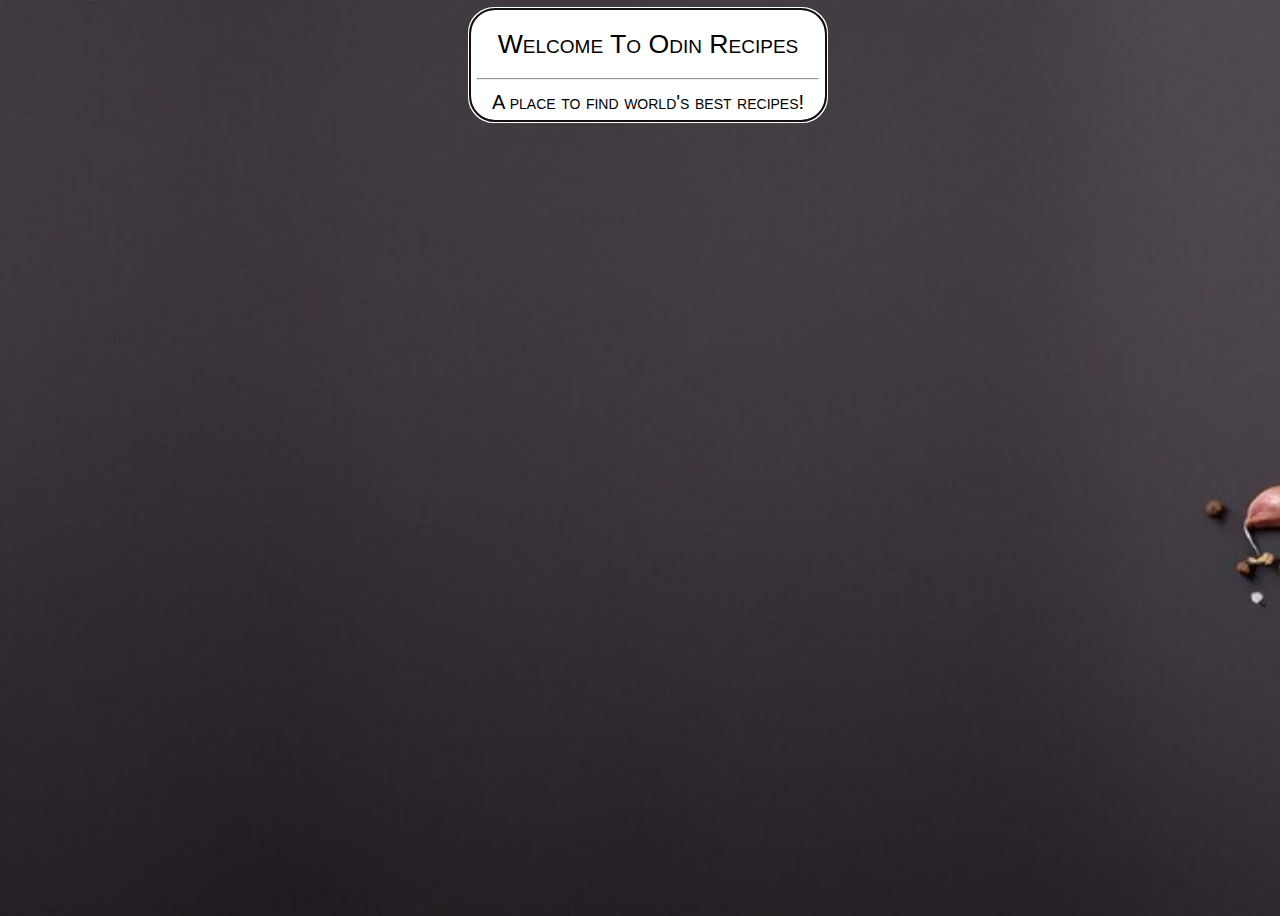
<file: index.html>
<!DOCTYPE html>
<html lang="eng">
<head>
<meta charset="UTF-8">
<title>odin-recipes</title>
<link rel="stylesheet" href="css/style.css">
<link rel="icon" href="images/recipe_favicon.png">
<meta name="viewport" content="width=device-width, initial-scale=1.0">
</head>
</html>
<div>
    <body>
    
    <div class="heading">
        <a href="main.html"><button class="button" autofocus><h1>Welcome To Odin Recipes</h1><hr><p>A place to find world's best recipes!</p></button></a>
    </div>

   
</body>
</file>
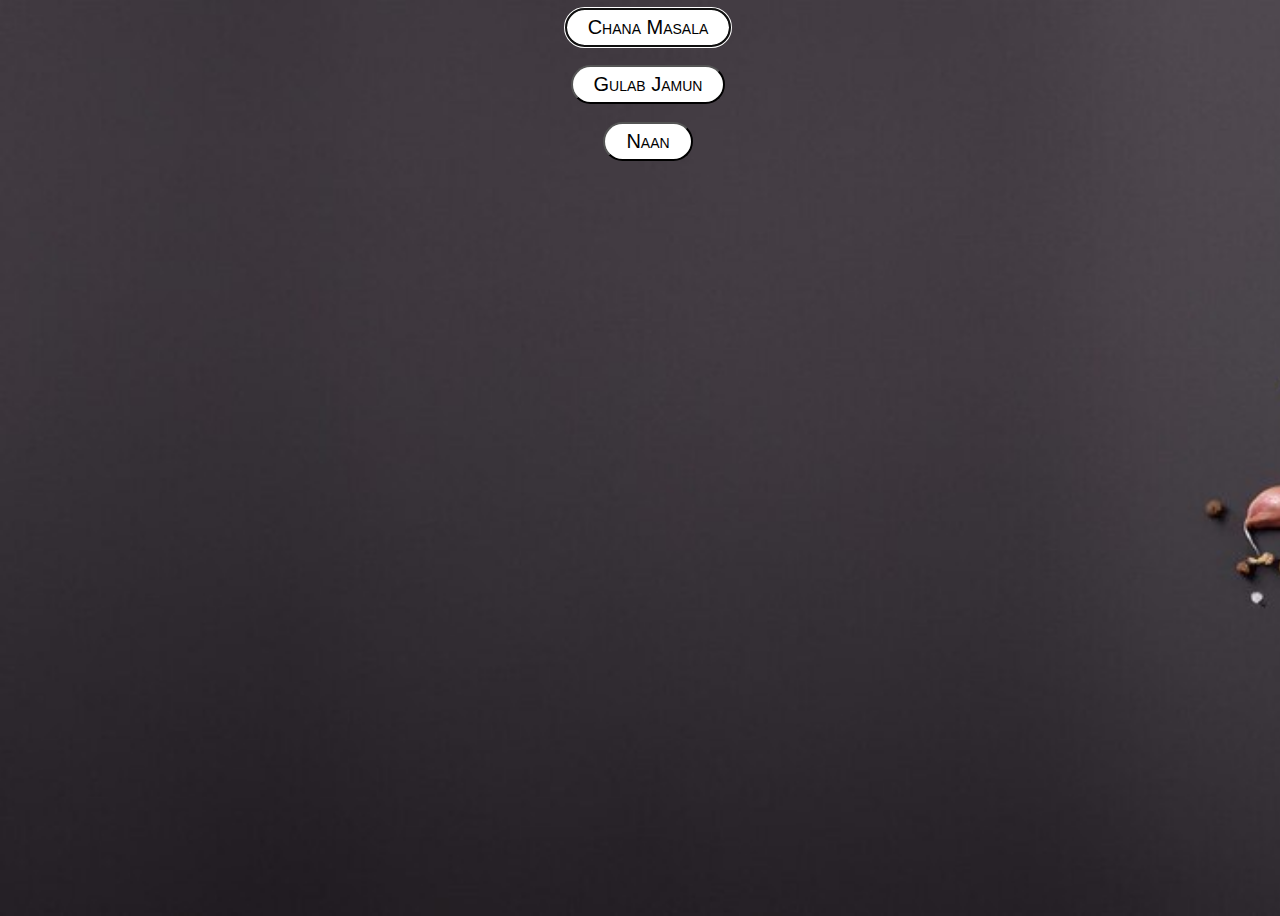
<file: main.html>
<!DOCTYPE html>
<html lang="eng">
<head>
<meta charset="UTF-8">
<title>odin-recipes</title>
<link rel="stylesheet" href="css/style.css">
</head>
<body>
    <div class="recipes">
        <a href="recipes/chana-masala.html"><button class="button" autofocus><p>Chana Masala</p></button></a><br><br>
        <a href="recipes/gulab-jamun.html"><button class="button" autofocus><p>Gulab Jamun</p></button></a><br><br>
        <a href="recipes/naan.html"><button class="button" autofocus><p>Naan</p></button></a>
    </div>

</body>
</file>
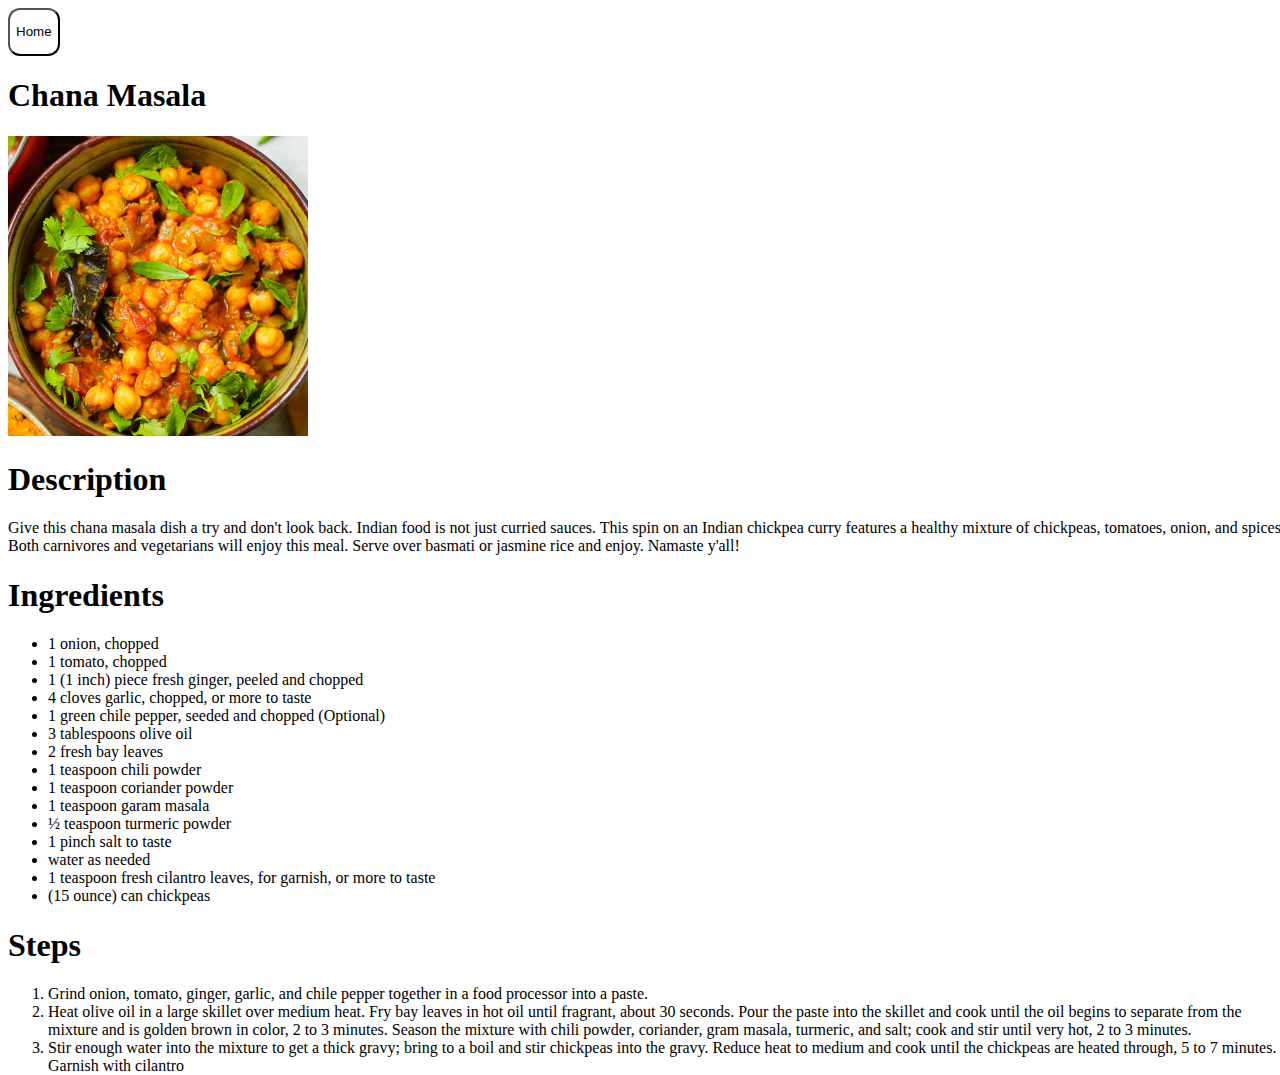
<file: recipes/chana-masala.html>
<!DOCTYPE html>
<html lang="eng">
<head>
<meta charset="UTF-8">
<meta name="viewport" content="width=device-width, initial-scale=1.0">
<title>chana-masala</title>
<link rel="stylesheet" href="style.css">
</head>
</html>
<body>
    <a href="https://pingponger-creator.github.io/project_odin-recipes/"></a><button class="button"><p>Home</p></button></a>
    <h1>Chana Masala</h1>
    <img src="images/chana-masala.jpg" alt="A picture of Chana Masala served in a bowl garnished with coriander leaves" 
    width="300"
    height="300">
    <h1>Description</h1>
    <p>Give this chana masala dish a try and don't look back. 
    Indian food is not just curried sauces. 
    This spin on an Indian chickpea curry features a healthy mixture of chickpeas, tomatoes, onion, and spices. 
    Both carnivores and vegetarians will enjoy this meal. 
    Serve over basmati or jasmine rice and enjoy. Namaste y'all!</p>
    <h1>Ingredients</h1>
    <ul>
        <li>1 onion, chopped</li>
        <li>1 tomato, chopped</li>
        <li>1 (1 inch) piece fresh ginger, peeled and chopped</li>
        <li>4 cloves garlic, chopped, or more to taste</li>
        <li>1 green chile pepper, seeded and chopped (Optional)</li>
        <li>3 tablespoons olive oil</li>
        <li>2 fresh bay leaves</li>
        <li>1 teaspoon chili powder</li>
        <li>1 teaspoon coriander powder</li>
        <li>1 teaspoon garam masala</li>
        <li>½ teaspoon turmeric powder</li>
        <li>1 pinch salt to taste</li>
        <li>water as needed</li>
        <li>1 teaspoon fresh cilantro leaves, for garnish, or more to taste</li>
        <li> (15 ounce) can chickpeas</li>
    </ul>
    <h1>Steps</h1>
    <ol>
        <li>Grind onion, tomato, ginger, garlic, and chile pepper together in a food processor into a paste.</li>
        <li>Heat olive oil in a large skillet over medium heat. 
            Fry bay leaves in hot oil until fragrant, about 30 seconds.
            Pour the paste into the skillet and cook until the oil begins to separate from the mixture and is golden brown in color, 2 to 3 minutes. 
            Season the mixture with chili powder, coriander, gram masala, turmeric, and salt; cook and stir until very hot, 2 to 3 minutes.
        </li>
        <li>Stir enough water into the mixture to get a thick gravy; bring to a boil and stir chickpeas into the gravy. 
            Reduce heat to medium and cook until the chickpeas are heated through, 5 to 7 minutes. Garnish with cilantro
        </li>
    </ol>
</body>
</file>
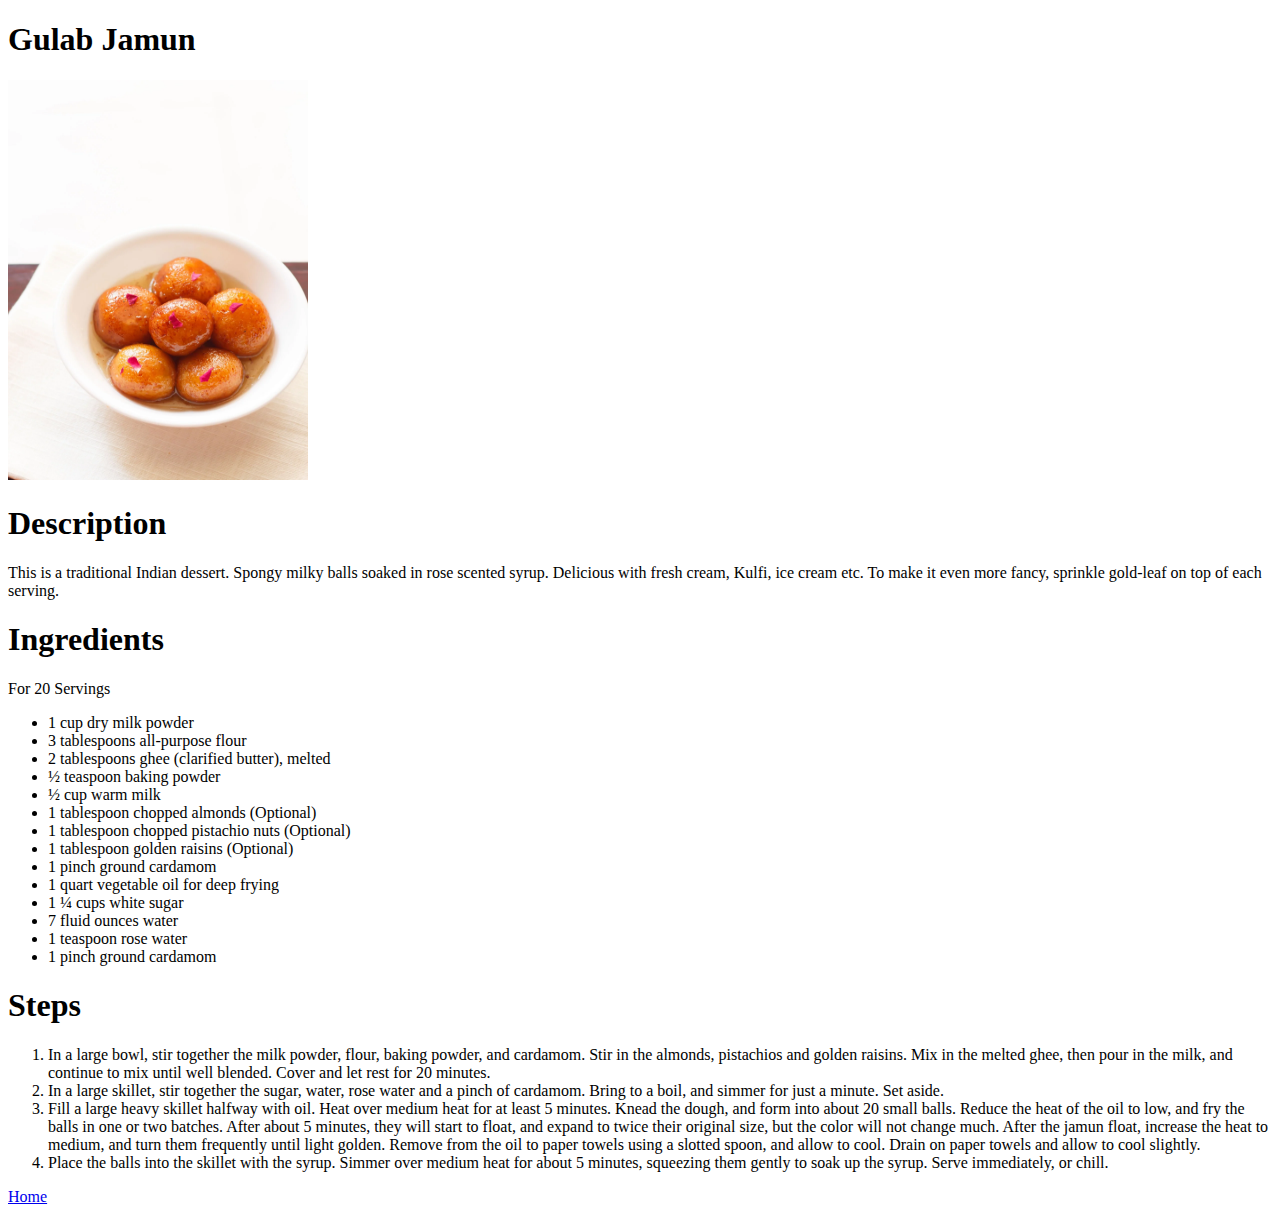
<file: recipes/gulab-jamun.html>
<!DOCTYPE html>
<html lang="eng">
<head>
<meta charset="UTF-8">
<title>odin-recipes</title>
</head>
</html>
<body>
    <h1>Gulab Jamun</h1>
    <img src="images/gulab-jamun.webp"
    width="300"
    height="400">
    <h1>Description</h1>
    <p>This is a traditional Indian dessert. 
       Spongy milky balls soaked in rose scented syrup. 
       Delicious with fresh cream, Kulfi, ice cream etc. To make it even more fancy, sprinkle gold-leaf on top of each serving.
    </p>
    <h1>Ingredients</h1>
    <p>For 20 Servings</p>
    <ul>
        <li>1 cup dry milk powder</li>
        <li>3 tablespoons all-purpose flour</li>
        <li>2 tablespoons ghee (clarified butter), melted</li>
        <li>½ teaspoon baking powder</li>
        <li>½ cup warm milk</li>
        <li>1 tablespoon chopped almonds (Optional)</li>
        <li>1 tablespoon chopped pistachio nuts (Optional)</li>
        <li>1 tablespoon golden raisins (Optional)</li>
        <li>1 pinch ground cardamom</li>
        <li>1 quart vegetable oil for deep frying</li>
        <li>1 ¼ cups white sugar</li>
        <li>7 fluid ounces water</li>
        <li>1 teaspoon rose water</li>
        <li>1 pinch ground cardamom</li>
    </ul>
    <h1>Steps</h1>
    <ol>
        <li>In a large bowl, stir together the milk powder, flour, baking powder, and cardamom. 
            Stir in the almonds, pistachios and golden raisins.
            Mix in the melted ghee, then pour in the milk, and continue to mix until well blended. 
            Cover and let rest for 20 minutes.
        </li>
        <li>In a large skillet, stir together the sugar, water, rose water and a pinch of cardamom. 
            Bring to a boil, and simmer for just a minute.
            Set aside.
        </li>
        <li>Fill a large heavy skillet halfway with oil. 
            Heat over medium heat for at least 5 minutes. Knead the dough, and form into about 20 small balls.
            Reduce the heat of the oil to low, and fry the balls in one or two batches. 
            After about 5 minutes, they will start to float, and expand to twice their original size, but the color will not change much. 
            After the jamun float, increase the heat to medium, and turn them frequently until light golden. 
            Remove from the oil to paper towels using a slotted spoon, and allow to cool. 
            Drain on paper towels and allow to cool slightly.
        </li>
        <li>Place the balls into the skillet with the syrup. 
            Simmer over medium heat for about 5 minutes, squeezing them gently to soak up the syrup. 
            Serve immediately, or chill.
        </li>
    </ol>
    <p><a href="https://pingponger-creator.github.io/project_odin-recipes/">Home</a></p>
</body>
</file>
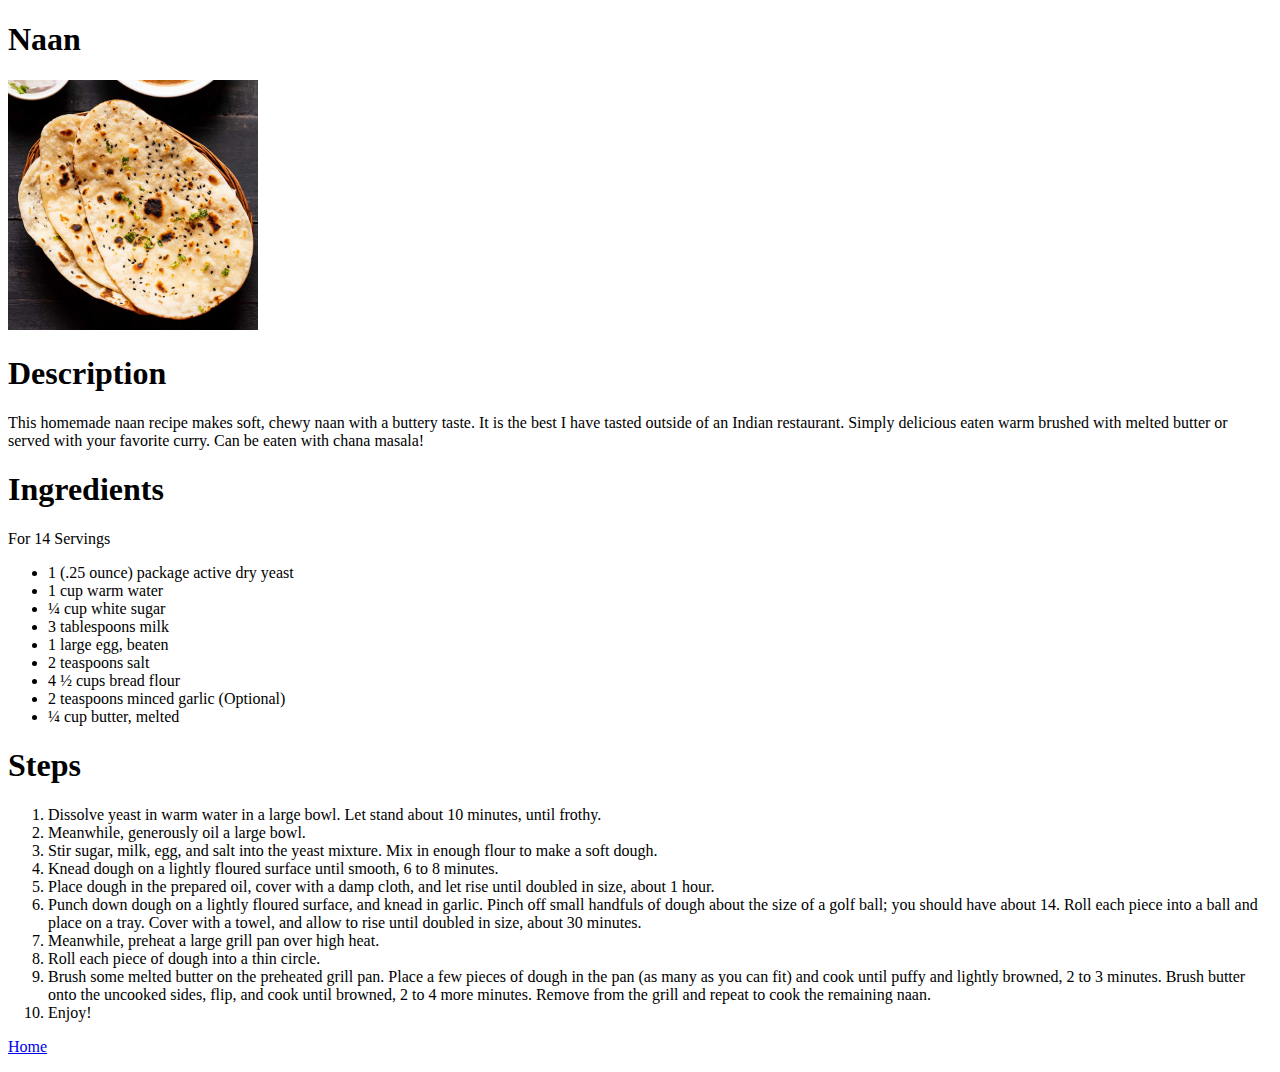
<file: recipes/naan.html>
<!DOCTYPE html>
<html lang="eng">
<head>
<meta charset="UTF-8">
<title>odin-recipes</title>
</head>
</html>
<body>
    <h1>Naan</h1>
    <img src="images\naan.jpg"
    width="250"
    height="250">
    <h1>Description</h1>
    <p>This homemade naan recipe makes soft, chewy naan with a buttery taste. 
       It is the best I have tasted outside of an Indian restaurant. 
       Simply delicious eaten warm brushed with melted butter or served with your favorite curry. Can be eaten with chana masala!
    </p>
    <h1>Ingredients</h1>
    <p>For 14 Servings</p>
    <ul>
        <li>1 (.25 ounce) package active dry yeast</li>
        <li>1 cup warm water</li>
        <li>¼ cup white sugar</li>
        <li>3 tablespoons milk</li>
        <li>1 large egg, beaten</li>
        <li>2 teaspoons salt</li>
        <li>4 ½ cups bread flour</li>
        <li>2 teaspoons minced garlic (Optional)</li>
        <li>¼ cup butter, melted</li>
    </ul>
    <h1>Steps</h1>
    <ol>
        <li>Dissolve yeast in warm water in a large bowl. Let stand about 10 minutes, until frothy.</li>
        <li>Meanwhile, generously oil a large bowl.</li>
        <li>Stir sugar, milk, egg, and salt into the yeast mixture. Mix in enough flour to make a soft dough.</li>
        <li>Knead dough on a lightly floured surface until smooth, 6 to 8 minutes.</li>
        <li>Place dough in the prepared oil, cover with a damp cloth, and let rise until doubled in size, about 1 hour.</li>
        <li>Punch down dough on a lightly floured surface, and knead in garlic. 
            Pinch off small handfuls of dough about the size of a golf ball; you should have about 14.
            Roll each piece into a ball and place on a tray. Cover with a towel, and allow to rise until doubled in size, about 30 minutes.
        </li>
        <li>Meanwhile, preheat a large grill pan over high heat.</li>
        <li>Roll each piece of dough into a thin circle.</li>
        <li>Brush some melted butter on the preheated grill pan. 
            Place a few pieces of dough in the pan (as many as you can fit) and cook until puffy and lightly browned, 2 to 3 minutes. 
            Brush butter onto the uncooked sides, flip, and cook until browned, 2 to 4 more minutes. 
            Remove from the grill and repeat to cook the remaining naan.
        </li>
        <li>Enjoy!</li>
    </ol>
    <p><a href="https://pingponger-creator.github.io/project_odin-recipes/">Home</a></p>
</body>
</file>
<file: css/style.css>
body{
    height: 100vh;
    width: 100vw;
    background-image: url(../images/background-image_alt.png);
    background-size: cover;
    background-repeat: no-repeat;
}

.heading{
    text-align: center;

}
.recipes {
    text-align: center;
  
}

h1{
 
    font-weight: lighter;
    font-variant: small-caps;
  

}
.button{
    border-radius: 25px;
    background-color: white;
}
p {
    padding: 5px 15px;
    font-size: 20px;
    margin: 0%;
    font-weight: lighter;
    font-variant: petite-caps;
}
</file>
<file: recipes/style.css>
body{
    height: 100vh;
    width: 100vw;
}

.button{
    border-radius: 12px;
    background-color: white;
    width: fit-content;
    height: fit-content;
    
}
</file>
